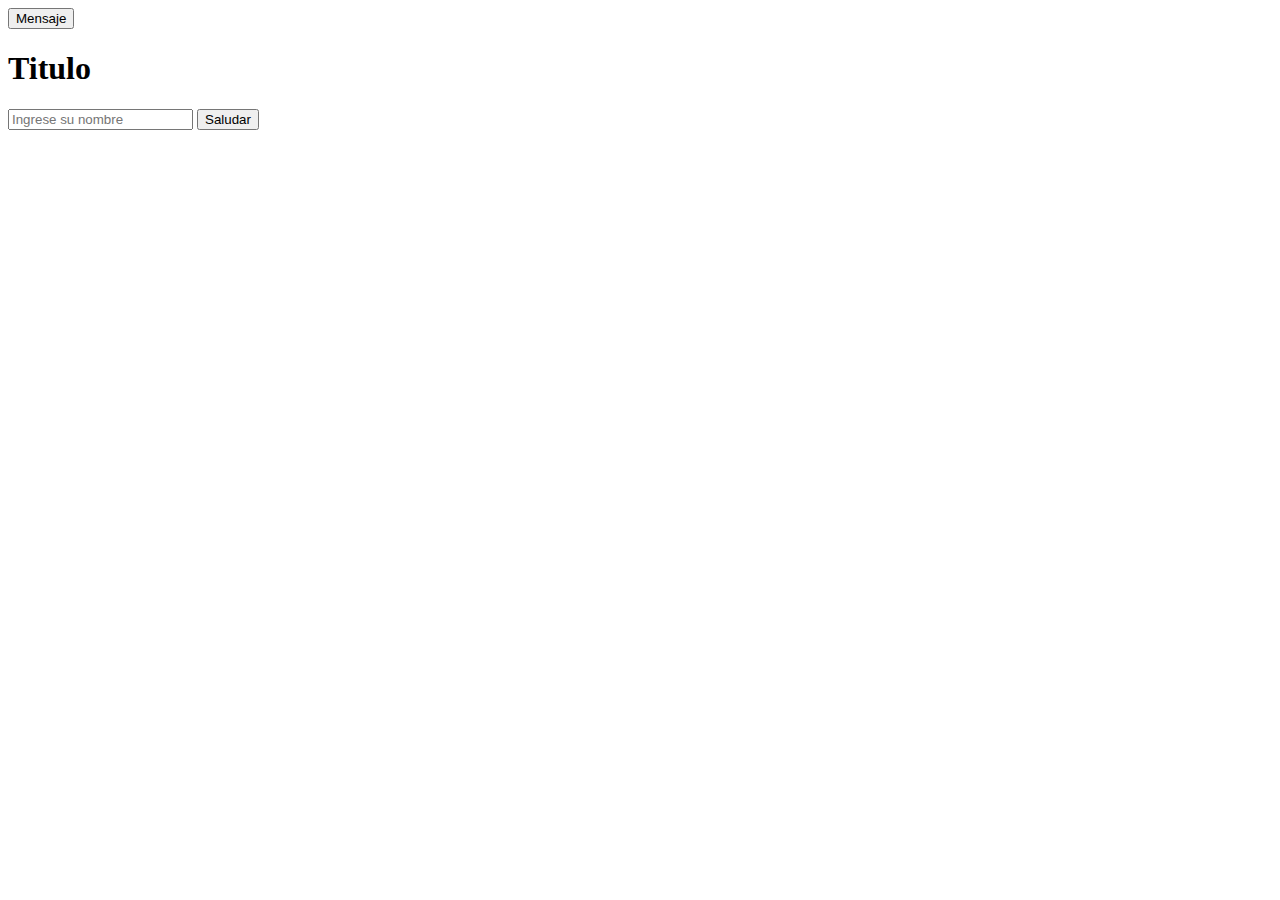
<file: introduccion_js/index.html>
<!DOCTYPE html>
<html lang="es">
<head>
    <meta charset="UTF-8">
    <meta name="viewport" content="width=device-width, initial-scale=1.0">
    <title>Javascript</title>
    <link rel="stylesheet" href="css/forms.css">
</head>
<body>
    <button onclick="mostrarMsg()">Mensaje</button>
    <h1 id="tituloH1">Titulo</h1>

    <form name="saludarForm">
        <input id="nombreInp" type="text" name="nombreInp" placeholder="Ingrese su nombre">
        <label id="nombreError" class="error">Debe ingresar el nombre</label>
        <label id="nombreLetrasError" class="error">Debe ingresar solo letras</label>
        <button id="saludarBtn" type="button">Saludar</button>
    </form>
    <p><!--Mostar saludo--></p>

    <script>
        // alert('Hola mundo!!!');
        // <h1>dsadsadsad</h1>
        /**
         * Bloque....
         * */
        console.log("Hola mundo!!!");
    </script>
    <script src="js/index.js"></script>
    <script src="js/arrays.js"></script>
    <script src="js/forms.js"></script>
</body>
</html>
</file>
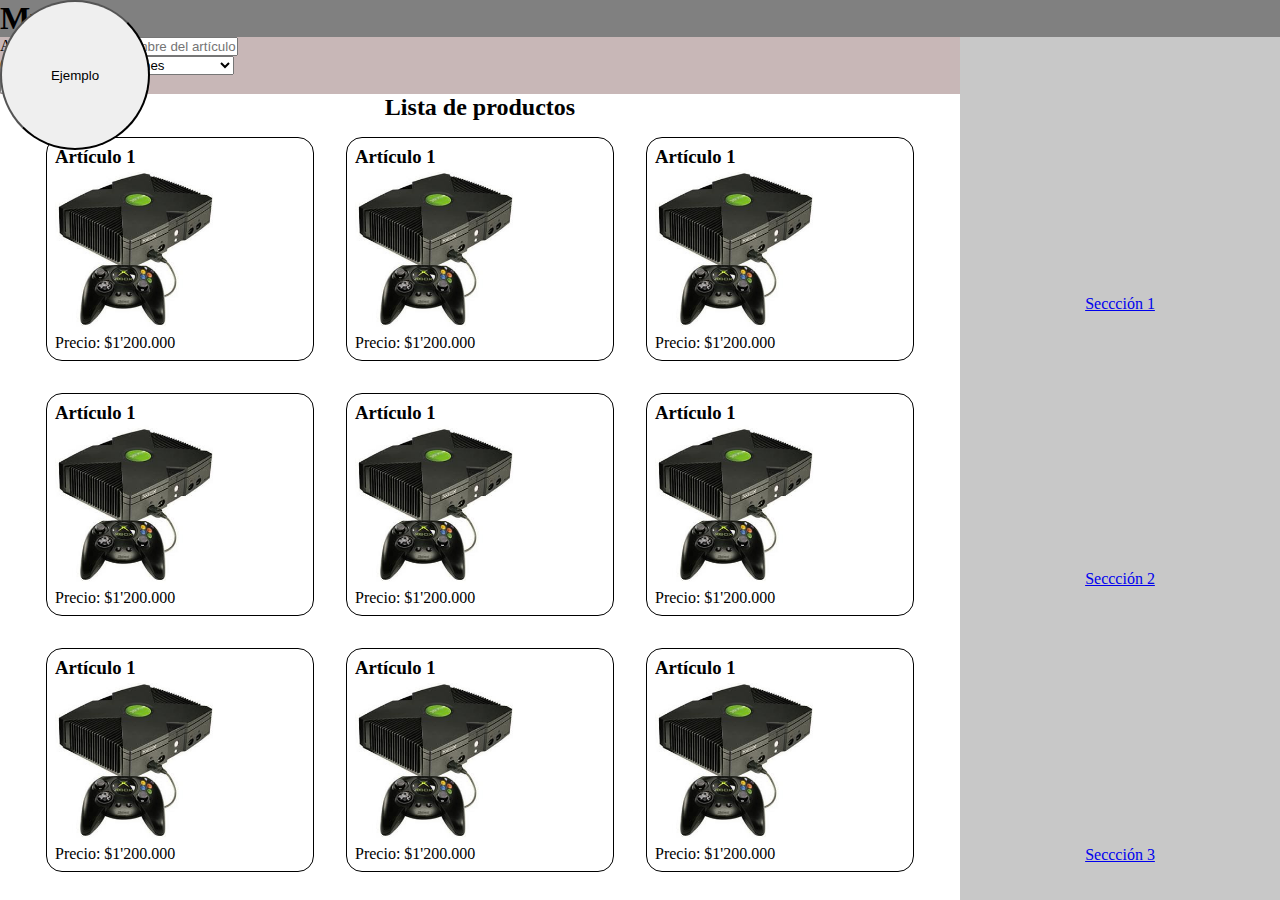
<file: layoutCss/index.html>
<!DOCTYPE html>
<html lang="es">
<head>
    <meta charset="UTF-8">
    <title>Layout</title>

    <link rel="stylesheet" href="css/layout.css">
</head>
<body>
    <section class="page">
        <header class="headerContent">
            <h1>MyStore</h1>
        </header>
        <nav class="menuContent">
            <a href="#">Seccción 1</a>
            <a href="#">Seccción 2</a>
            <a href="#">Seccción 3</a>
            <a href="#">Seccción 4</a>
            <a href="#">Seccción 5</a>
        </nav>
        <form action="#" method="post" class="formSearch">
            <div>
                <label>Artículo</label>
                <input type="text" 
                name="articulo" 
                placeholder="Ingrese el nombre del artículo">
            </div>
            <div>
                <label>Ordenar por</label>
                <select name="odenarPor">
                    <option>Promociones</option>
                    <option>Menor a mayor precio</option>
                    <option>Mayor a menor precio</option>
                </select>
            </div>
            <div>
                <button>Buscar</button>
            </div>
        </form>
        <section class="bodyContent">
            <h2 class="tituloArticulos">Lista de productos</h2>
            <article class="producto">
                <h3 class="titulo">Artículo 1</h3>
                <img class="imagen" src="resource/img/articulo.jpg" alt="Articulo ejemplo">
                <p class="descripcion">Esto es la descripción del artículo</p>
                <p class="precio">Precio: $1'200.000</p>
            </article>
            <article class="producto">
                <h3 class="titulo">Artículo 1</h3>
                <img class="imagen" src="resource/img/articulo.jpg" alt="Articulo ejemplo">
                <p class="descripcion">Esto es la descripción del artículo</p>
                <p class="precio">Precio: $1'200.000</p>
            </article>
            <article class="producto">
                <h3 class="titulo">Artículo 1</h3>
                <img class="imagen" src="resource/img/articulo.jpg" alt="Articulo ejemplo">
                <p class="descripcion">Esto es la descripción del artículo</p>
                <p class="precio">Precio: $1'200.000</p>
            </article>
            <article class="producto">
                <h3 class="titulo">Artículo 1</h3>
                <img class="imagen" src="resource/img/articulo.jpg" alt="Articulo ejemplo">
                <p class="descripcion">Esto es la descripción del artículo</p>
                <p class="precio">Precio: $1'200.000</p>
            </article>
            <article class="producto">
                <h3 class="titulo">Artículo 1</h3>
                <img class="imagen" src="resource/img/articulo.jpg" alt="Articulo ejemplo">
                <p class="descripcion">Esto es la descripción del artículo</p>
                <p class="precio">Precio: $1'200.000</p>
            </article>
            <article class="producto">
                <h3 class="titulo">Artículo 1</h3>
                <img class="imagen" src="resource/img/articulo.jpg" alt="Articulo ejemplo">
                <p class="descripcion">Esto es la descripción del artículo</p>
                <p class="precio">Precio: $1'200.000</p>
            </article>
            <article class="producto">
                <h3 class="titulo">Artículo 1</h3>
                <img class="imagen" src="resource/img/articulo.jpg" alt="Articulo ejemplo">
                <p class="descripcion">Esto es la descripción del artículo</p>
                <p class="precio">Precio: $1'200.000</p>
            </article>
            <article class="producto">
                <h3 class="titulo">Artículo 1</h3>
                <img class="imagen" src="resource/img/articulo.jpg" alt="Articulo ejemplo">
                <p class="descripcion">Esto es la descripción del artículo</p>
                <p class="precio">Precio: $1'200.000</p>
            </article>
            <article class="producto">
                <h3 class="titulo">Artículo 1</h3>
                <img class="imagen" src="resource/img/articulo.jpg" alt="Articulo ejemplo">
                <p class="descripcion">Esto es la descripción del artículo</p>
                <p class="precio">Precio: $1'200.000</p>
            </article>
            <article class="producto">
                <h3 class="titulo">Artículo 1</h3>
                <img class="imagen" src="resource/img/articulo.jpg" alt="Articulo ejemplo">
                <p class="descripcion">Esto es la descripción del artículo</p>
                <p class="precio">Precio: $1'200.000</p>
            </article>
            <article class="producto">
                <h3 class="titulo">Artículo 1</h3>
                <img class="imagen" src="resource/img/articulo.jpg" alt="Articulo ejemplo">
                <p class="descripcion">Esto es la descripción del artículo</p>
                <p class="precio">Precio: $1'200.000</p>
            </article>
            <article class="producto">
                <h3 class="titulo">Artículo 1</h3>
                <img class="imagen" src="resource/img/articulo.jpg" alt="Articulo ejemplo">
                <p class="descripcion">Esto es la descripción del artículo</p>
                <p class="precio">Precio: $1'200.000</p>
            </article>
            <article class="producto">
                <h3 class="titulo">Artículo 1</h3>
                <img class="imagen" src="resource/img/articulo.jpg" alt="Articulo ejemplo">
                <p class="descripcion">Esto es la descripción del artículo</p>
                <p class="precio">Precio: $1'200.000</p>
            </article>
            <article class="producto">
                <h3 class="titulo">Artículo 1</h3>
                <img class="imagen" src="resource/img/articulo.jpg" alt="Articulo ejemplo">
                <p class="descripcion">Esto es la descripción del artículo</p>
                <p class="precio">Precio: $1'200.000</p>
            </article>
            <article class="producto">
                <h3 class="titulo">Artículo 1</h3>
                <img class="imagen" src="resource/img/articulo.jpg" alt="Articulo ejemplo">
                <p class="descripcion">Esto es la descripción del artículo</p>
                <p class="precio">Precio: $1'200.000</p>
            </article>
            <article class="producto">
                <h3 class="titulo">Artículo 1</h3>
                <img class="imagen" src="resource/img/articulo.jpg" alt="Articulo ejemplo">
                <p class="descripcion">Esto es la descripción del artículo</p>
                <p class="precio">Precio: $1'200.000</p>
            </article>
            <article class="producto">
                <h3 class="titulo">Artículo 1</h3>
                <img class="imagen" src="resource/img/articulo.jpg" alt="Articulo ejemplo">
                <p class="descripcion">Esto es la descripción del artículo</p>
                <p class="precio">Precio: $1'200.000</p>
            </article>
            <article class="producto">
                <h3 class="titulo">Artículo 1</h3>
                <img class="imagen" src="resource/img/articulo.jpg" alt="Articulo ejemplo">
                <p class="descripcion">Esto es la descripción del artículo</p>
                <p class="precio">Precio: $1'200.000</p>
            </article>
            <button class="btn">Ejemplo</button>
        </section>
        <footer class="footerContent">
            <p>Fin de la página</p>
        </footer>
    </section>
</body>
</html>
</file>
<file: introduccion_js/css/forms.css>
.error{
    color: #ff0000;
    display: none;
}

.mostrarError{
    display: block;
}
</file>
<file: layoutCss/css/layout.css>
* {
    margin: 0px;
    padding: 0px;
}

img {
    width: 160px;
}

.page {
    width: 100vw;
    height: 100vh;
    overflow: auto;
    overflow-x: hidden;
    display: grid;
    grid-template-columns: 75% 25%;
    grid-template-rows: 2fr 1fr 8fr 1fr;
    grid-template-areas: "header header"
        "form menu"
        "body menu"
        "footer menu";
}

.page .headerContent {
    background-color: #808080;
    grid-area: header;
}

.page .menuContent {
    background-color: #c8c8c8;
    grid-area: menu;
    display: flex;
    flex-direction: column;
    justify-content: space-evenly;
    align-items: center;
}

.page .formSearch {
    background-color: #c8b7b7;
    grid-area: form;
}

.page .bodyContent {
    background-color: #fff;
    grid-area: body;
    display: flex;
    flex-direction: row;
    justify-content: center;
    align-items: flex-start;
    flex-wrap: wrap;
}

.page .bodyContent .tituloArticulos {
    width: 100%;
    text-align: center;
}

.producto {
    width: 250px;
    border: 1px solid #000;
    border-radius: 16px;
    margin: 16px;
    padding: 8px;
}

.producto .descripcion {
    display: none;
}

.producto:hover {
    border-color: #0000ff;
}

.producto:hover .descripcion {
    display: block;
    color: #0000ff;
}

.page .footerContent {
    background-color: #4b4b4b;
    grid-area: footer;
}

.btn {
    width: 150px;
    height: 150px;
    border-radius: 50%;
    position: absolute;
    top: 0px;
    left: 0px;
}
</file>
